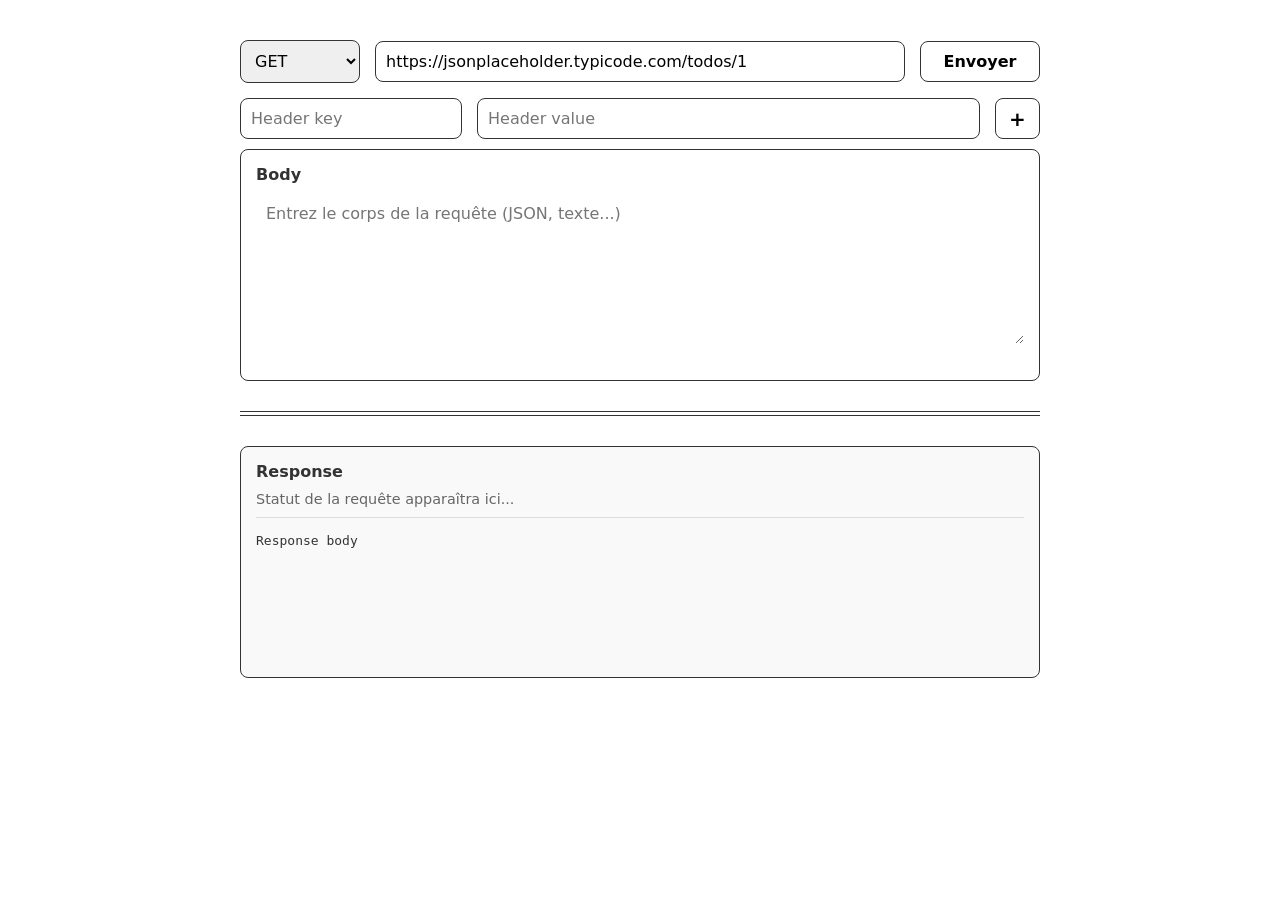
<file: Web_TP/Web_TP5/index.html>
<!DOCTYPE html>
<html lang="fr">

<head>
    <meta charset="UTF-8">
    <meta name="viewport" content="width=device-width, initial-scale=1.0">
    <title>Client HTTP Minimaliste</title>
    <link rel="stylesheet" href="style.css">
</head>

<body>

    <div class="row">
        <select id="method">
            <option value="GET">GET</option>
            <option value="POST">POST</option>
            <option value="PUT">PUT</option>
            <option value="PATCH">PATCH</option>
            <option value="DELETE">DELETE</option>
        </select>
        <input type="text" id="url" placeholder="URL" value="https://jsonplaceholder.typicode.com/todos/1">
        <button id="send-btn">Envoyer</button>
    </div>

    <div id="headers-container">
        <div class="header-row">
            <input type="text" class="header-key" placeholder="Header key">
            <input type="text" class="header-value" placeholder="Header value">
            <button class="add-btn" id="add-header-btn" title="Ajouter un en-tête">+</button>
        </div>
    </div>

    <div class="box-container">
        <label class="box-label">Body</label>
        <textarea id="request-body" placeholder="Entrez le corps de la requête (JSON, texte...)"></textarea>
    </div>

    <hr>

    <div class="box-container" id="response-container">
        <label class="box-label">Response</label>
        <div id="response-meta">Statut de la requête apparaîtra ici...</div>
        <pre id="response-body">Response body</pre>
    </div>

    <script src="script.js"></script>
</body>

</html>
</file>
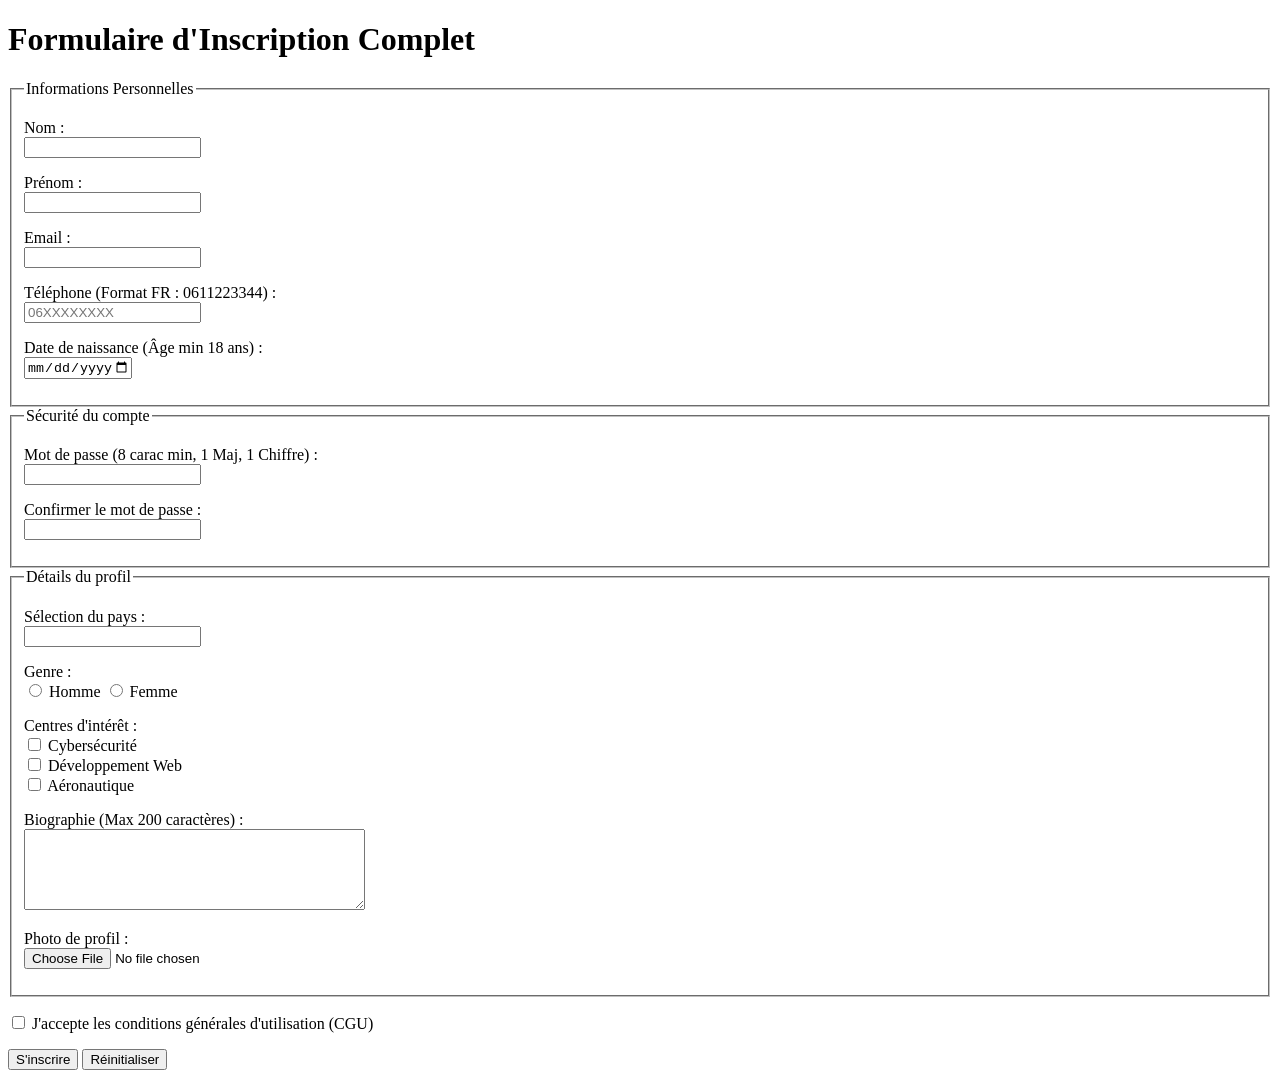
<file: Web_TP/Web_TP1,2,3/TP2.html>
<!DOCTYPE html>
<html lang="fr">
<head>
    <meta charset="UTF-8">
    <title>Formulaire d'Inscription</title>
</head>
<body>

    <h1>Formulaire d'Inscription Complet</h1>

    <form method="get" enctype="multipart/form-data">
        
        <fieldset>
            <legend>Informations Personnelles</legend>
            
            <p>
                <label for="nom">Nom :</label><br>
                <input type="text" id="nom" required autocomplete="family-name">
            </p>

            <p>
                <label for="prenom">Prénom :</label><br>
                <input type="text" id="prenom" required autocomplete="given-name">
            </p>

            <p>
                <label for="email">Email :</label><br>
                <input type="email" id="email" required autocomplete="email">
            </p>

            <p>
                <label for="tel">Téléphone (Format FR : 0611223344) :</label><br>
                <input type="tel" id="tel" pattern="0[1-9][0-9]{8}" required placeholder="06XXXXXXXX">
            </p>

            <p>
                <label for="naissance">Date de naissance (Âge min 18 ans) :</label><br>
                <input type="date" id="naissance" max="2008-12-31" required>
            </p>
        </fieldset>

        <fieldset>
            <legend>Sécurité du compte</legend>
            <p>
                <label for="pass">Mot de passe (8 carac min, 1 Maj, 1 Chiffre) :</label><br>
                <input type="password" id="pass" 
                       pattern="(?=.*\d)(?=.*[A-Z]).{8,}" 
                       title="Le mot de passe doit contenir au moins 8 caractères, une majuscule et un chiffre"
                       required>
            </p>
            <p>
                <label for="confirm">Confirmer le mot de passe :</label><br>
                <input type="password" id="confirm" required>
            </p>
        </fieldset>

        <fieldset>
            <legend>Détails du profil</legend>
            
            <p>
                <label for="pays">Sélection du pays :</label><br>
                <input list="countries" id="pays" required>
                <datalist id="countries">
                    <option value="Maroc">
                    <option value="France">
                    <option value="Canada">
                    <option value="algeria">
                    <option value="tunisia">
                    <option value="senegal">

                    </option>
                </datalist>
            </p>

            <p>
                <label>Genre :</label><br>
                <input type="radio" id="homme" value="H" required> 
                <label for="homme">Homme</label>
                <input type="radio" id="femme" value="F"> 
                <label for="femme">Femme</label>
            </p>

            <p>
                <label>Centres d'intérêt :</label><br>
                <input type="checkbox" id="cyber" > <label for="cyber">Cybersécurité</label><br>
                <input type="checkbox" id="web" > <label for="web">Développement Web</label><br>
                <input type="checkbox" id="pilot" > <label for="pilot">Aéronautique</label>
            </p>

            <p>
                <label for="bio">Biographie (Max 200 caractères) :</label><br>
                <textarea id="bio" maxlength="200" rows="5" cols="40"></textarea>
            </p>

            <p>
                <label for="photo">Photo de profil :</label><br>
                <input type="file" id="photo" accept="image/*">
            </p>
        </fieldset>

        <p>
            <input type="checkbox" id="cgu" required>
            <label for="cgu">J'accepte les conditions générales d'utilisation (CGU)</label>
        </p>

        <p>
            <button type="submit">S'inscrire</button>
            <button type="reset">Réinitialiser</button>
        </p>

    </form>

</body>
</html>
</file>
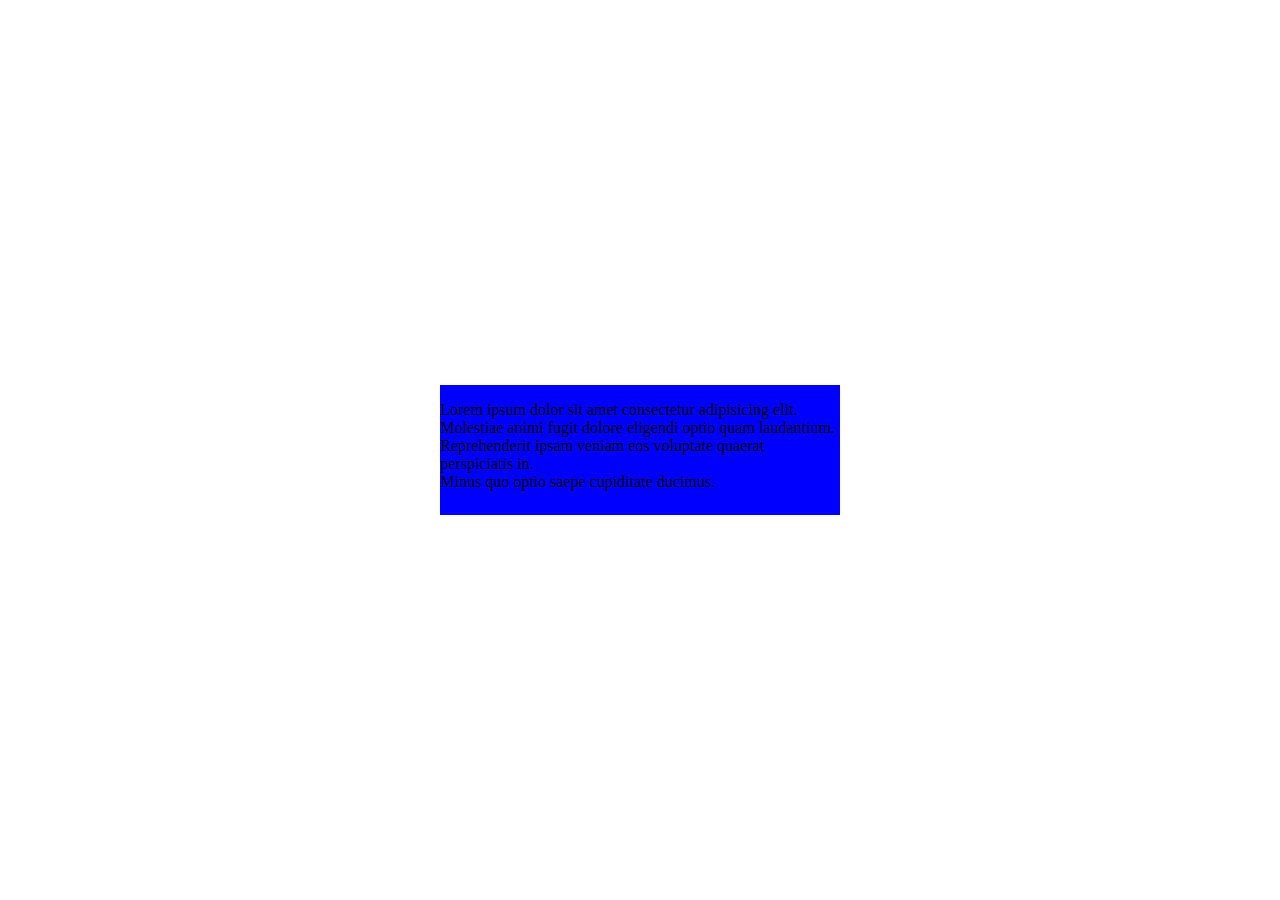
<file: Web_TP/Web_TP4/Ex2/Index2.html>
<!DOCTYPE html>
<html lang="en">
<head>
    <meta charset="UTF-8">
    <meta name="viewport" content="width=device-width, initial-scale=1.0">
    <title>Ex2</title>
    <link rel="stylesheet" href="style2.css">
</head>
<body>
    <div>
        <p>Lorem ipsum dolor sit amet consectetur adipisicing elit. <br> Molestiae animi fugit dolore eligendi optio quam laudantium. <br>Reprehenderit ipsam veniam eos voluptate quaerat perspiciatis in. <br>Minus quo optio saepe cupiditate ducimus.</p>
    </div>
</body>
</html>
</file>
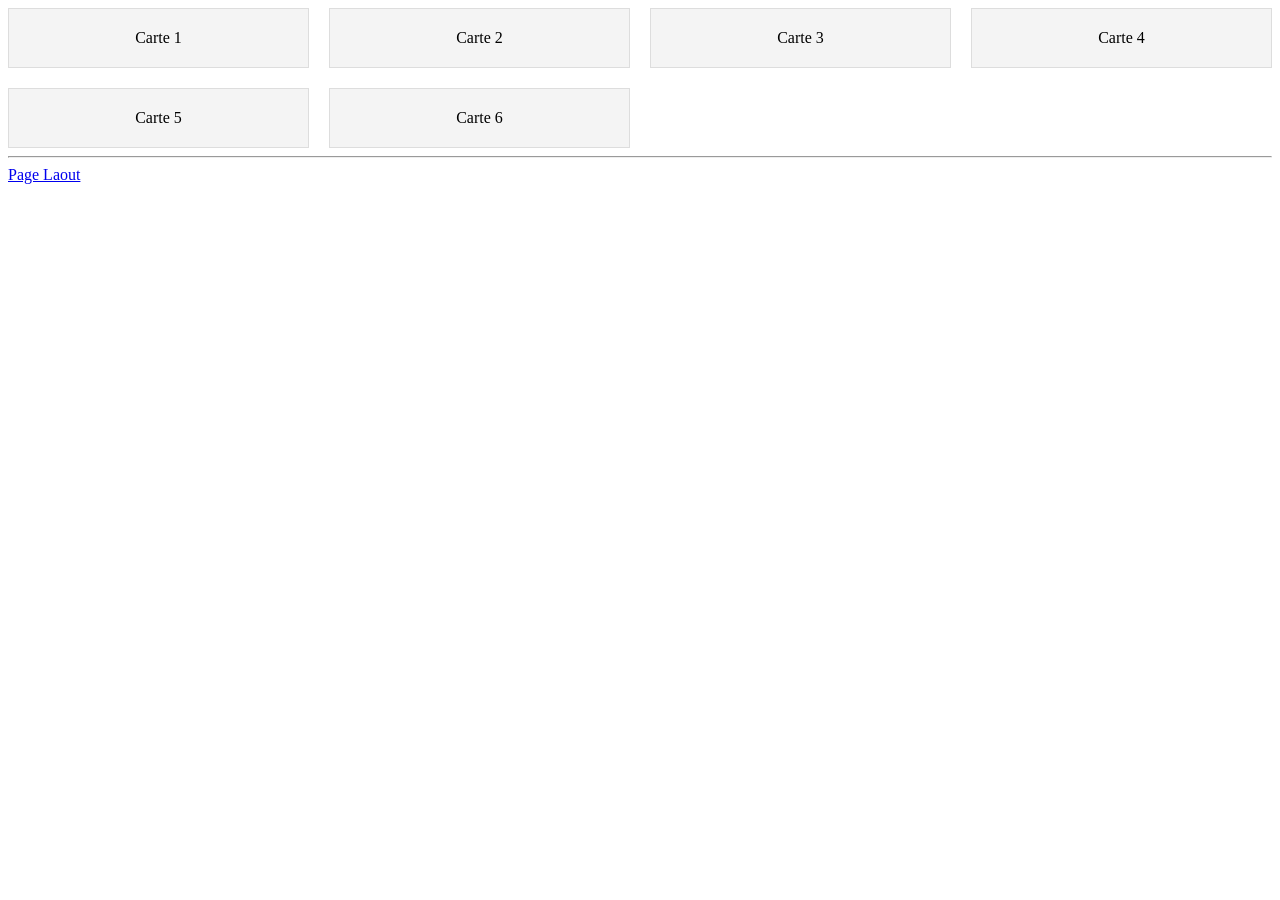
<file: Web_TP/Web_TP4/EX4/index4.html>
<!DOCTYPE html>
<html lang="en">

<head>
    <meta charset="UTF-8">
    <meta name="viewport" content="width=device-width, initial-scale=1.0">
    <title>Ex4</title>
    <link rel="stylesheet" href="style4.css">
</head>

<body>
    <div class="grid-cards">
        <div class="card">Carte 1</div>
        <div class="card">Carte 2</div>
        <div class="card">Carte 3</div>
        <div class="card">Carte 4</div>
        <div class="card">Carte 5</div>
        <div class="card">Carte 6</div>
    </div>
</body>

<hr>

<a href="layout.html" target="_blank" rel="noopener noreferrer">Page Laout</a>

</html>
</file>
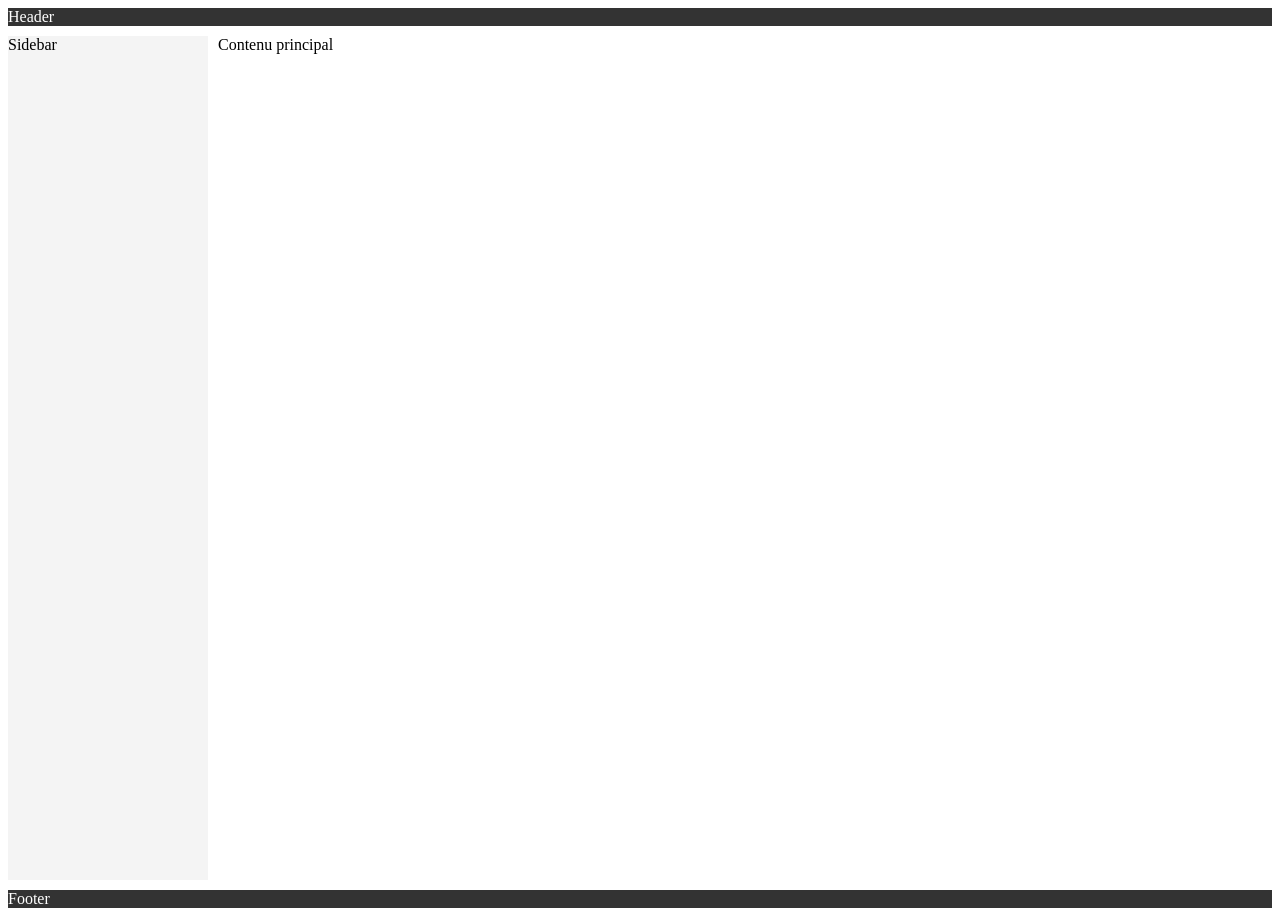
<file: Web_TP/Web_TP4/EX4/layout.html>
<!DOCTYPE html>
<html lang="en">

<head>
    <meta charset="UTF-8">
    <meta name="viewport" content="width=device-width, initial-scale=1.0">
    <title>Page Layout</title>
    <link rel="stylesheet" href="style4.css">
</head>

<body>

    <div class="page-layout">
        <header class="header">Header</header>
        <nav class="sidebar">Sidebar</nav>
        <main class="main">Contenu principal</main>
        <footer class="footer">Footer</footer>
    </div>
</body>

</html>
</file>
<file: Web_TP/Web_TP5/style.css>
:root {
    --border-radius: 8px;
    --border-color: #333;
    --padding: 10px;
}

body {
    font-family: system-ui, -apple-system, sans-serif;
    max-width: 800px;
    margin: 40px auto;
    padding: 0 20px;
    color: #333;
}

.row {
    display: flex;
    gap: 15px;
    margin-bottom: 15px;
    align-items: center;
}

input,
select,
button,
textarea {
    padding: var(--padding);
    border: 1.5px solid var(--border-color);
    border-radius: var(--border-radius);
    font-size: 16px;
    font-family: inherit;
}

/* Top Bar */
#method {
    width: 120px;
}

#url {
    flex-grow: 1;
}

#send-btn {
    width: 120px;
    cursor: pointer;
    background-color: #fff;
    font-weight: bold;
}

#send-btn:hover {
    background-color: #f0f0f0;
}

/* Headers */
.header-row {
    display: flex;
    gap: 15px;
    margin-bottom: 10px;
}

.header-key {
    width: 200px;
}

.header-value {
    flex-grow: 1;
}

.add-btn {
    width: 45px;
    font-weight: bold;
    font-size: 20px;
    cursor: pointer;
    background-color: #fff;
    padding: 0;
}

/* Text areas */
.box-container {
    border: 1.5px solid var(--border-color);
    border-radius: var(--border-radius);
    padding: 15px;
    margin-bottom: 20px;
    min-height: 200px;
    position: relative;
}

.box-label {
    font-weight: bold;
    margin-bottom: 10px;
    display: block;
}

textarea {
    width: 100%;
    height: 150px;
    border: none;
    resize: vertical;
    outline: none;
    box-sizing: border-box;
}

hr {
    border: 0;
    border-top: 1.5px solid var(--border-color);
    border-bottom: 1.5px solid var(--border-color);
    height: 3px;
    margin: 30px 0;
}

/* Response */
#response-container {
    background-color: #f9f9f9;
}

#response-meta {
    font-size: 0.9em;
    color: #666;
    margin-bottom: 15px;
    padding-bottom: 10px;
    border-bottom: 1px solid #ddd;
}

#response-body {
    white-space: pre-wrap;
    word-break: break-all;
    margin: 0;
    font-family: monospace;
}
</file>
<file: Web_TP/Web_TP4/Ex2/style2.css>
div {
    width: 400px;
    height: 130px;
    background: blue;
}

body {
    display: flex;
    justify-content: center;
    align-items: center;
    height: 100vh;
    margin: 0;
}
</file>
<file: Web_TP/Web_TP4/EX4/style4.css>
.grid-cards {
    display: grid;

    grid-template-columns: repeat(auto-fit, minmax(250px, 1fr));

    gap: 20px;
}

.card {
    background: #f4f4f4;
    padding: 20px;
    border: 1px solid #ddd;
    text-align: center;
}

.page-layout {
    display: grid;
    height: 100vh;


    grid-template-columns: 200px 1fr;
    grid-template-rows: auto 1fr auto;


    grid-template-areas:
        "header header"
        "sidebar main"
        "footer footer";

    gap: 10px;
}

.header {
    grid-area: header;
    background: #333;
    color: white;
}

.sidebar {
    grid-area: sidebar;
    background: #f4f4f4;
}

.main {
    grid-area: main;
    background: #fff;
}

.footer {
    grid-area: footer;
    background: #333;
    color: white;
}
</file>
